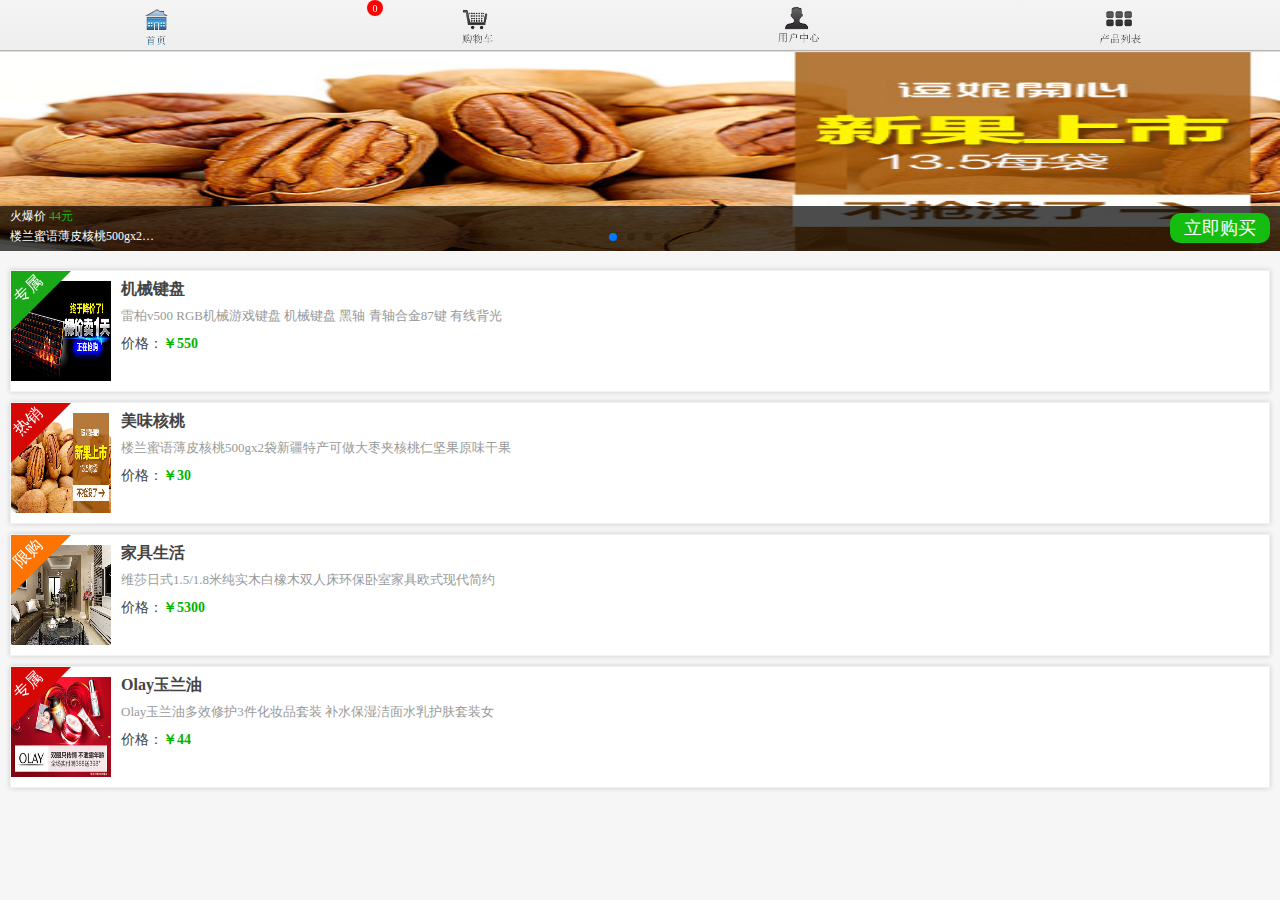
<file: index.html>
<!doctype html>
<html lang="en">
<head>
	<meta charset="UTF-8">
		<meta name="viewport" content="width=device-width,initial-scale=1.0,maximum-scale=1.0,user-scalable=0" />
		<meta name="apple-mobile-web-app-capable" content="yes" />
		<meta name="apple-touch-fullscreen" content="yes"  />
		<meta name="apple-mobile-web-app-status-bar-style" content="black" />
		<meta name="format-detection" content="telephone=no">
		<title>商城应用</title>
		<link rel="stylesheet" type="text/css" href="css/reset.css"/>
		<link rel="stylesheet" href="css/index.css" />
		<link rel="stylesheet" type="text/css" href="css/swiper-3.4.1.min.css"/>
</head>
<body>
	<nav id="nav">
		<ul class="navlist clearfix">
			<li id="nav_1"><a href="index.html"><span class="active"></span></a></li>
			<li id="nav_2"><a href="htmls/cart.html"><span></span></a><div class="cartnums">0</div></li>
			<li id="nav_3"><a href="htmls/user.html"><span></span></a></li>
			<li id="nav_4"><a href="htmls/info.html"><span></span></a></li>
		</ul>		
	</nav>
	<section class="indexslider">
		<div class="swiper-container">
		    <div class="swiper-wrapper">
		        <div class="swiper-slide">
		        	<img src="images/sliderbanner/1.jpg"/>
		        	<div class="bottomWrap">
		        		<div class="leftSlide">
		        			<p>火爆价&nbsp;<span>44元</span></p>
		        			<p>楼兰蜜语薄皮核桃500gx2袋新疆特产可做大枣夹核桃仁坚果原味干果</p>
		        		</div>
		        		<a href="#">立即购买</a>
		        	</div>
		        </div>
		        <div class="swiper-slide">
		        	<img src="images/sliderbanner/2.jpg"/>
		        	<div class="bottomWrap">
		        		<div class="leftSlide">
		        			<p>火爆价&nbsp;<span>500元</span></p>
		        			<p>这是非常好吃的核桃啊啊啊啊啊11111111111111</p>
		        		</div>
		        		<a href="#">立即购买</a>
		        	</div>
		        </div>
		        <div class="swiper-slide">
		        	<img src="images/sliderbanner/3.jpg"/>
		        	<div class="bottomWrap">
		        		<div class="leftSlide">
		        			<p>火爆价&nbsp;<span>500元</span></p>
		        			<p>这是非常好吃的核桃啊啊啊啊啊11111111111111</p>
		        		</div>
		        		<a href="#">立即购买</a>
		        	</div>
		        </div>
		        <div class="swiper-slide">
		        	<img src="images/sliderbanner/4.jpg"/>
		        	<div class="bottomWrap">
		        		<div class="leftSlide">
		        			<p>火爆价&nbsp;<span>50元</span></p>
		        			<p>Olay玉兰油多效修护3件化妆品套装 补水保湿洁面水乳护肤套装女</p>
		        		</div>
		        		<a href="#">立即购买</a>
		        	</div>
		        </div>
		    </div>
		    <div class="swiper-pagination"></div>
		</div>
	</section>
	<section class="productList" id='productList'>
		<ul>
			<li>
				<div class="triangle_zs"></div>
				<span class="tip">专属</span>
				<div class="leftImg"><!--<img src="images/sliderbanner/2.jpg"/>--><canvas data-src="images/sliderbanner/2.jpg"></canvas></div>
				<div class="rightContent">
					<p class="title">机械键盘</p>
					<p class="introduce">雷柏v500 RGB机械游戏键盘 机械键盘 黑轴 青轴合金87键 有线背光</p>
					<p class="price">价格：<span class="greenPrice">￥550</span></p>
				</div>
			</li>
			<li>
				<div class="triangle_rx"></div>
				<span class="tip">热销</span>
				<div class="leftImg"><!--<img src="images/sliderbanner/1.jpg"/>--><canvas data-src="images/sliderbanner/1.jpg"></canvas></div>
				<div class="rightContent">
					<p class="title">美味核桃</p>
					<p class="introduce">楼兰蜜语薄皮核桃500gx2袋新疆特产可做大枣夹核桃仁坚果原味干果</p>
					<p class="price">价格：<span class="greenPrice">￥30</span></p>
				</div>
			</li>
			<li>
				<div class="triangle_xg"></div>
				<span class="tip">限购</span>
				<div class="leftImg"><!--<img src="images/sliderbanner/3.jpg"/>--><canvas data-src="images/sliderbanner/3.jpg"></canvas></div>
				<div class="rightContent">
					<p class="title">家具生活</p>
					<p class="introduce">维莎日式1.5/1.8米纯实木白橡木双人床环保卧室家具欧式现代简约</p>
					<p class="price">价格：<span class="greenPrice">￥5300</span></p>
				</div>
			</li>
			<li>
				<div class="triangle_rx"></div>
				<span class="tip">专属</span>
				<div class="leftImg"><!--<img src="images/sliderbanner/4.jpg"/>--><canvas data-src="images/sliderbanner/4.jpg"></canvas></div>
				<div class="rightContent">
					<p class="title">Olay玉兰油</p>
					<p class="introduce">Olay玉兰油多效修护3件化妆品套装 补水保湿洁面水乳护肤套装女</p>
					<p class="price">价格：<span class="greenPrice">￥44</span></p>
				</div>
			</li>
		</ul>
	</section>
	
	<script src="js/libs/require.js" data-main="js/views/enter/config.js"></script>
</body>
</html>
</file>
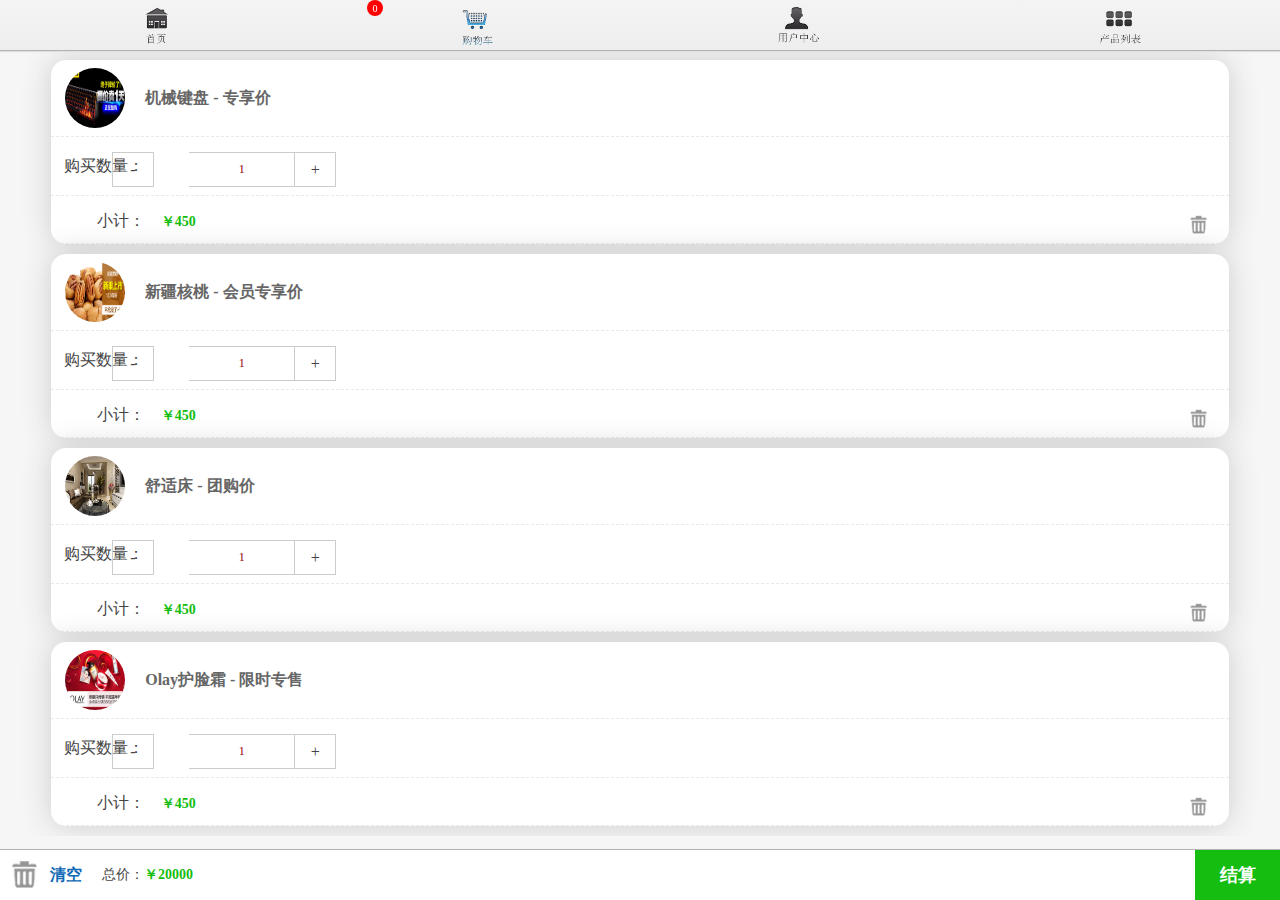
<file: htmls/cart.html>
<!DOCTYPE html>
<html>
	<head>
	<meta charset="UTF-8">
		<meta name="viewport" content="width=device-width,initial-scale=1.0,maximum-scale=1.0,user-scalable=0" />
		<meta name="apple-mobile-web-app-capable" content="yes" />
		<meta name="apple-touch-fullscreen" content="yes"  />
		<meta name="apple-mobile-web-app-status-bar-style" content="black" />
		<meta name="format-detection" content="telephone=no">
		<title>产品详情</title>
		<link rel="stylesheet" type="text/css" href="../css/reset.css"/>
		<link rel="stylesheet" href="../css/index.css" />
	</head>
	<body>
		<nav id="nav">
			<ul class="navlist clearfix">
				<li id="nav_1"><a href="../index.html"><span></span></a></li>
				<li id="nav_2"><a href="#"><span class="active"></span></a><div class="cartnums">0</div></li>
				<li id="nav_3"><a href="user.html"><span></span></a></li>
				<li id="nav_4"><a href="info.html"><span></span></a></li>
			</ul>		
		</nav>
		<section class="cart">
			<div class="nullShop" style="display: none;">
				<img src="../images/cart_pic.png" alt="" />
				<h4>您还没有宝贝，赶快去逛逛吧！</h4>
				<a href="../index.html">马上去逛逛</a>
			</div>
			<ul class="cartList">
				<li class="cartItems">
					<a href="#"><img src="../images/sliderbanner/2.jpg" /><span>机械键盘  - 专享价</span></a>
					<div class="changeNum">
						<div class="buyNum">购买数量：</div>
						<div class="numInput clearfix">
							<div class="reduce fl">-</div>
							<input type="text" name="numVal" value="1" class="fl" id="numVal"/>
							<div class="add fl">+</div>
						</div>
					</div>
					<div class="calPrice">
						<span class="smallCal">小计：</span>
						<span class="sPrice">￥450</span>
						<span class="delBtn"></span>
					</div>
				</li>
				<li class="cartItems">
					<a href="#"><img src="../images/sliderbanner/1.jpg" /><span>新疆核桃 - 会员专享价</span></a>
					<div class="changeNum">
						<div class="buyNum">购买数量：</div>
						<div class="numInput clearfix">
							<div class="reduce fl">-</div>
							<input type="text" name="numVal" value="1" class="fl" id="numVal"/>
							<div class="add fl">+</div>
						</div>
					</div>
					<div class="calPrice">
						<span class="smallCal">小计：</span>
						<span class="sPrice">￥450</span>
						<span class="delBtn"></span>
					</div>
				</li>
				<li class="cartItems">
					<a href="#"><img src="../images/sliderbanner/3.jpg" /><span>舒适床 - 团购价</span></a>
					<div class="changeNum">
						<div class="buyNum">购买数量：</div>
						<div class="numInput clearfix">
							<div class="reduce fl">-</div>
							<input type="text" name="numVal" value="1" class="fl" id="numVal"/>
							<div class="add fl">+</div>
						</div>
					</div>
					<div class="calPrice">
						<span class="smallCal">小计：</span>
						<span class="sPrice">￥450</span>
						<span class="delBtn"></span>
					</div>
				</li>
				<li class="cartItems">
					<a href="info.html"><img src="../images/sliderbanner/4.jpg" /><span>Olay护脸霜 - 限时专售</span></a>
					<div class="changeNum">
						<div class="buyNum">购买数量：</div>
						<div class="numInput clearfix">
							<div class="reduce fl">-</div>
							<input type="text" name="numVal" value="1" class="fl" id="numVal"/>
							<div class="add fl">+</div>
							<!--<button class="reduce fl">-</button>
							<input type="text" name="numVal" value="1" class="fl" id="numVal"/>
							<button class="add fl">+</button>-->
						</div>
					</div>
					<div class="calPrice">
						<span class="smallCal">小计：</span>
						<span class="sPrice">￥450</span>
						<span class="delBtn"></span>
					</div>
				</li>
			</ul>
		</section>
		<section class="bottomDel clearfix">
			<div class="fl allDel">清空</div>
			<div class="fl allPrice">总价：<span>￥20000</span></div>
			<a href="order.html"><div class="fr toCal">结算</div></a>
		</section>
		
		
		<script src="../js/libs/require.js" data-main="../js/views/enter/config.js"></script>
	</body>
</html>
</file>
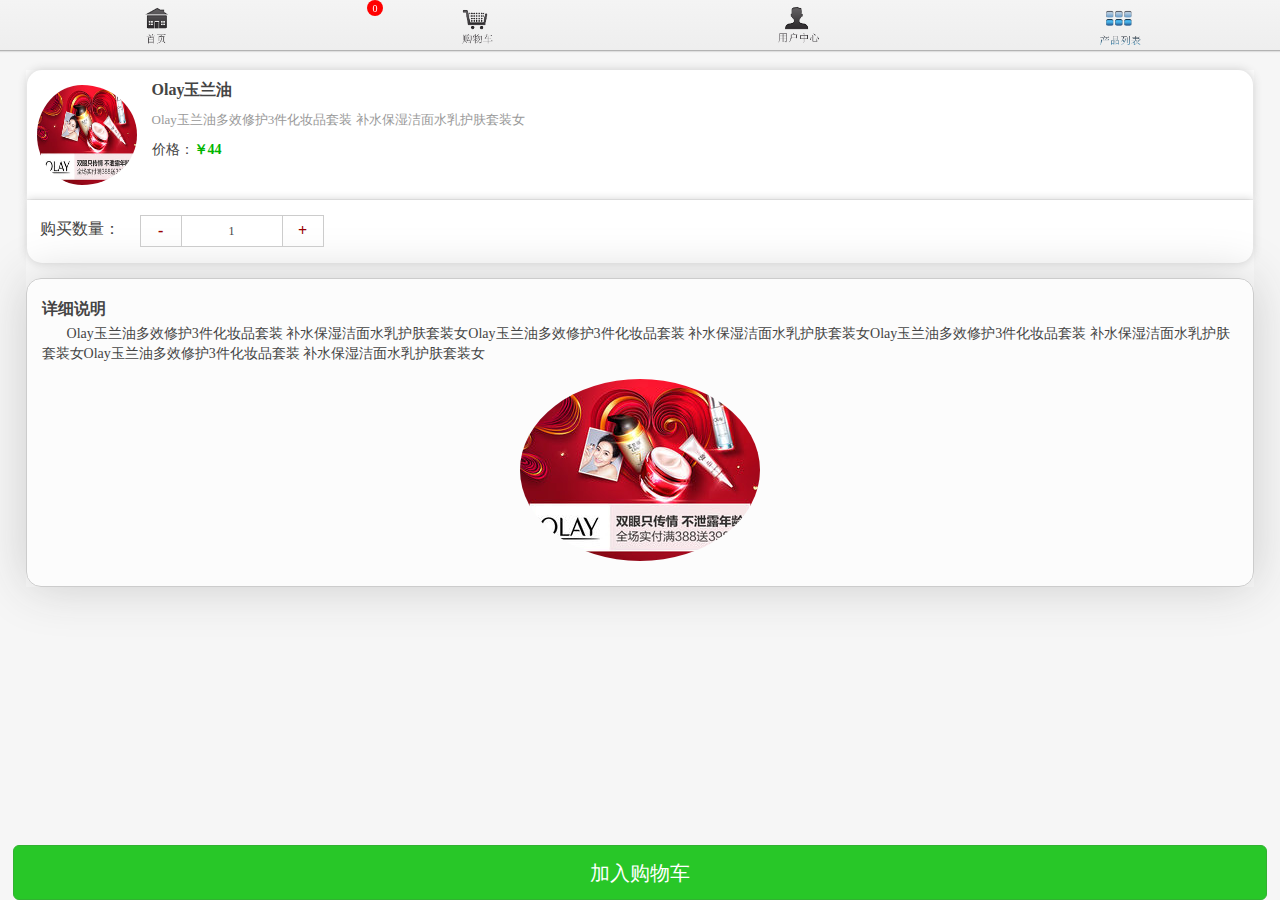
<file: htmls/info.html>
<!DOCTYPE html>
<html>
	<head>
	<meta charset="UTF-8">
		<meta name="viewport" content="width=device-width,initial-scale=1.0,maximum-scale=1.0,user-scalable=0" />
		<meta name="apple-mobile-web-app-capable" content="yes" />
		<meta name="apple-touch-fullscreen" content="yes"  />
		<meta name="apple-mobile-web-app-status-bar-style" content="black" />
		<meta name="format-detection" content="telephone=no">
		<title>产品详情</title>
		<link rel="stylesheet" type="text/css" href="../css/reset.css"/>
		<link rel="stylesheet" href="../css/index.css" />
	</head>
	<body>
		<nav id="nav">
			<ul class="navlist clearfix">
				<li id="nav_1"><a href="../index.html"><span></span></a></li>
				<li id="nav_2"><a href="cart.html"><span></span></a><div class="cartnums">0</div></li>
				<li id="nav_3"><a href="user.html"><span></span></a></li>
				<li id="nav_4"><a href="#"><span class="active"></span></a></li>
			</ul>		
		</nav>
		<section class="oneContent" id="oneContent">
			<ul>
				<li class="mainCon">
					<div class="leftItem"><a href="#" id="flyImg"><img src="../images/sliderbanner/4.jpg" /></a></div>
					<div class="rightContent">
						<p class="title">Olay玉兰油</p>
						<p class="introduce">Olay玉兰油多效修护3件化妆品套装 补水保湿洁面水乳护肤套装女</p>
						<p class="price">价格：<span class="greenPrice">￥44</span></p>
					</div>
				</li>
				<li class="changeNum">
					<div class="buyNum">购买数量：</div>
					<div class="numInput clearfix">
						<div class="reduce fl">-</div>
						<input type="text" name="numVal" value="1" class="fl" id="numVal"/>
						<div class="add fl">+</div>
					</div>
				</li>
			</ul>
			<div class="decorations">
				<div class="bottomTitle">详细说明</div>
				<p>Olay玉兰油多效修护3件化妆品套装 补水保湿洁面水乳护肤套装女Olay玉兰油多效修护3件化妆品套装 补水保湿洁面水乳护肤套装女Olay玉兰油多效修护3件化妆品套装 补水保湿洁面水乳护肤套装女Olay玉兰油多效修护3件化妆品套装 补水保湿洁面水乳护肤套装女</p>
				<img src="../images/sliderbanner/4.jpg" alt="" />
			</div>
		</section>
		<section class="addCart">
			<input type="button" value="加入购物车" id="addCartBtn"/>
		</section>
		
		<script src="../js/libs/require.js" data-main="../js/views/enter/config.js"></script>
	</body>
</html>
</file>
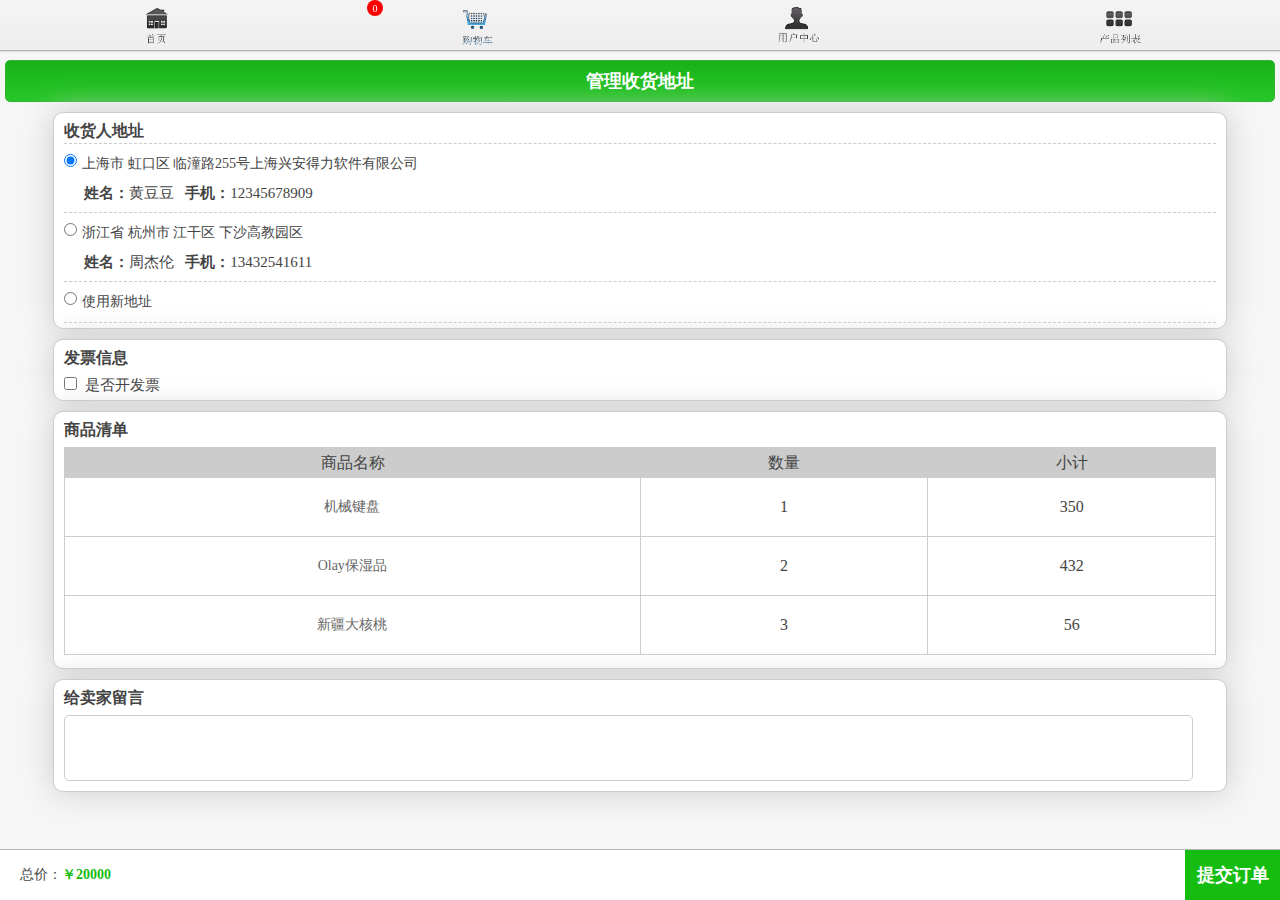
<file: htmls/order.html>
<!DOCTYPE html>
<html>
	<head>
	<meta charset="UTF-8">
		<meta name="viewport" content="width=device-width,initial-scale=1.0,maximum-scale=1.0,user-scalable=0" />
		<meta name="apple-mobile-web-app-capable" content="yes" />
		<meta name="apple-touch-fullscreen" content="yes"  />
		<meta name="apple-mobile-web-app-status-bar-style" content="black" />
		<meta name="format-detection" content="telephone=no">
		<title>产品详情</title>
		<link rel="stylesheet" type="text/css" href="../css/reset.css"/>
		<link rel="stylesheet" href="../css/index.css" />
	</head>
	<body>
		<nav id="nav">
			<ul class="navlist clearfix">
				<li id="nav_1"><a href="../index.html"><span></span></a></li>
				<li id="nav_2"><a href="#"><span class="active"></span></a><div class="cartnums">0</div></li>
				<li id="nav_3"><a href="user.html"><span></span></a></li>
				<li id="nav_4"><a href="info.html"><span></span></a></li>
			</ul>		
		</nav>
		<section class="order">
			<h3 class="manageAddress">管理收货地址</h3>
			<div class="addressList">
				<h4>收货人地址</h4>
				<ul>
					<li class="radioAddr fl"><input type="radio" checked="checked"></input></li>
					<li class="mainAddr">上海市 虹口区 临潼路255号上海兴安得力软件有限公司</li>
					<li class="namePhone"><b>姓名：</b>黄豆豆&nbsp;&nbsp;&nbsp;<b>手机：</b>12345678909</li>
				</ul>
				<ul>
					<li class="radioAddr fl"><input type="radio"></input></li>
					<li class="mainAddr">浙江省 杭州市 江干区 下沙高教园区</li>
					<li class="namePhone"><b>姓名：</b>周杰伦&nbsp;&nbsp;&nbsp;<b>手机：</b>13432541611</li>
				</ul>
				<ul>
					<li class="radioAddr fl"><input type="radio" name="showNewAddr"></input></li>
					<li class="mainAddr noborder">使用新地址</li>
				</ul>
				<div class="newAddr" style="display: none;">
					<div>
						<p>收货人姓名：</p>
						<input type="text" name="" id="" value="" />
					</div>
					<div>
						<p>所在地区：</p>
						<div>
							<select name="sheng"></select>
							<select name="shi"></select>
							<select name="qu"></select>
						</div>
					</div>
					<div>
						<p>详细地址：</p>
						<input type="text" name="" id="" value="" />
					</div>
					<div>
						<p>手机号码：</p>
						<input type="text" name="" id="" value="" />
					</div>
					<div>
						<label>
							<input type="checkbox" name="" id="" value="" />&nbsp;自动保存收货地址
							<span>&nbsp;(&nbsp;选择后该地址将会保存到您的收货地址列表&nbsp;)&nbsp;</span>
						</label>
					</div>
				</div>
			</div>
			<div class="invoice">
				<h4>发票信息</h4>
				<label for="invoice1"><input type="checkbox" name="" id="invoice1" value="" />&nbsp;&nbsp;是否开发票</label>
			</div>
			<div class="goodsList">
				<h4>商品清单</h4>
				<table border="0" cellspacing="0" cellpadding="0">
					<tr class="title">
						<td width="50%">商品名称</td>
                    	<td width="25%">数量</td>
                    	<td width="25%">小计</td>
					</tr>
					<tr class="list">
						<td width="50%" class="goods"><a href="#">机械键盘</a></td>
                    	<td width="25%">1</td>
                    	<td width="25%">350</td>
					</tr>
					<tr class="list">
						<td width="50%" class="goods"><a href="#">Olay保湿品</a></td>
                    	<td width="25%">2</td>
                    	<td width="25%">432</td>
					</tr>
					<tr class="list">
						<td width="50%" class="goods"><a href="#">新疆大核桃</a></td>
                    	<td width="25%">3</td>
                    	<td width="25%">56</td>
					</tr>
				</table>
			</div>
			<div class="leaveMsg">
				<h4>给卖家留言</h4>
				<textarea name="" rows="3" cols=""></textarea>
			</div>
		</section>
		<section class="toOrder clearfix">
			<div class="fl allPrice">总价：<span>￥20000</span></div>
			<a href="#"><div class="fr toOrderBtn">提交订单</div></a>
		</section>
		
		
		<script src="../js/libs/require.js" data-main="../js/views/enter/config.js"></script>
	</body>
</html>
</file>
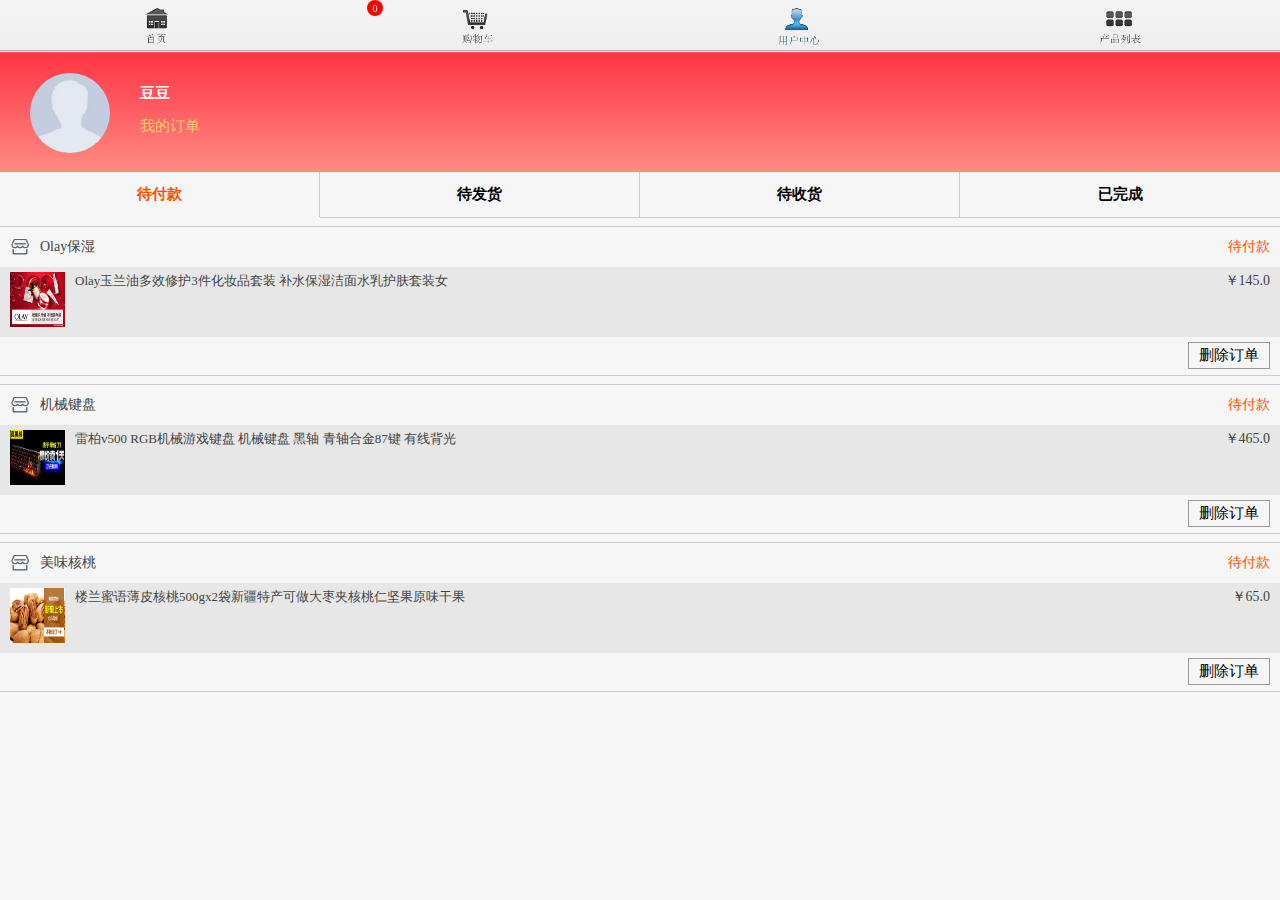
<file: htmls/orderForm.html>
<!DOCTYPE html>
<html>
	<head>
	<meta charset="UTF-8">
		<meta name="viewport" content="width=device-width,initial-scale=1.0,maximum-scale=1.0,user-scalable=0" />
		<meta name="apple-mobile-web-app-capable" content="yes" />
		<meta name="apple-touch-fullscreen" content="yes"  />
		<meta name="apple-mobile-web-app-status-bar-style" content="black" />
		<meta name="format-detection" content="telephone=no">
		<title>产品详情</title>
		<link rel="stylesheet" type="text/css" href="../css/reset.css"/>
		<link rel="stylesheet" href="../css/index.css" />
	</head>
	<body>
		<nav id="nav">
			<ul class="navlist clearfix">
				<li id="nav_1"><a href="../index.html"><span></span></a></li>
				<li id="nav_2"><a href="cart.html"><span></span></a><div class="cartnums">0</div></li>
				<li id="nav_3"><a href="#"><span class="active"></span></a></li>
				<li id="nav_4"><a href="info.html"><span></span></a></li>
			</ul>		
		</nav>
		<section class="orderForm">
			<div class="topCon">
				<div class="topImg fl"><img src="../images/morenhead.jpg"/></div>
				<div class="orderName">
					<p class="name">豆豆</p>
					<p class="myOrder">我的订单</p>
				</div>
			</div>
			<ul class="topNav clearfix" id="topNav">
				<li class="fl choose"><a href="#">待付款</a></li>
				<li class="fl"><a href="#">待发货</a></li>
				<li class="fl"><a href="#">待收货</a></li>
				<li class="fl"><a href="#">已完成</a></li>
			</ul>
			<div class="myOrderContent">
				<div class="contentWrap fl">
					<div class="orderItems">
						<div class="itemTop clearfix">
							<span class="fl goodName">Olay保湿</span><span class="fr orderSucess">待付款</span>
						</div>
						<div class="buyOrder clearfix">
							<div class="rightPri fr">￥145.0</div>
							<div class="leftImg fl"><img src="../images/sliderbanner/4.jpg"/></div>
							<div class="midCon">
								Olay玉兰油多效修护3件化妆品套装 补水保湿洁面水乳护肤套装女
							</div>
							
						</div>
						<div class="delOrder clearfix"><span class="fr">删除订单</span></div>
					</div>
					<div class="orderItems">
						<div class="itemTop clearfix">
							<span class="fl goodName">机械键盘</span><span class="fr orderSucess">待付款</span>
						</div>
						<div class="buyOrder clearfix">
							<div class="rightPri fr">￥465.0</div>
							<div class="leftImg fl"><img src="../images/sliderbanner/2.jpg"/></div>
							<div class="midCon">
								雷柏v500 RGB机械游戏键盘 机械键盘 黑轴 青轴合金87键 有线背光
							</div>
							
						</div>
						<div class="delOrder clearfix"><span class="fr">删除订单</span></div>
					</div>
					<div class="orderItems">
						<div class="itemTop clearfix">
							<span class="fl goodName">美味核桃</span><span class="fr orderSucess">待付款</span>
						</div>
						<div class="buyOrder clearfix">
							<div class="rightPri fr">￥65.0</div>
							<div class="leftImg fl"><img src="../images/sliderbanner/1.jpg"/></div>
							<div class="midCon">
								楼兰蜜语薄皮核桃500gx2袋新疆特产可做大枣夹核桃仁坚果原味干果
							</div>
							
						</div>
						<div class="delOrder clearfix"><span class="fr">删除订单</span></div>
					</div>
				</div>
				<div class="contentWrap fl fahuo" style="display: none;">
					<img src="../images/order_pic.png"/>
					<h3>亲， 目前没有订单信息！</h3>
				</div>
				<div class="contentWrap fl" style="display: none;">
					<div class="orderItems">
						<div class="itemTop clearfix">
							<span class="fl goodName">韩版单肩包</span><span class="fr orderSucess">待收货</span>
						</div>
						<div class="buyOrder clearfix">
							<div class="rightPri fr">￥95.0</div>
							<div class="leftImg fl"><img src="../images/sliderbanner/7.jpg"/></div>
							<div class="midCon">
								笔记本电脑包14 15.6 17英寸15 6惠普戴尔男女手提时尚韩版单肩包
							</div>
							
						</div>
						<div class="delOrder clearfix"><span class="fr">删除订单</span></div>
					</div>
				</div>
				<div class="contentWrap fl" style="display: none;">
					<div class="orderItems">
						<div class="itemTop clearfix">
							<span class="fl goodName">儿童马丁靴</span><span class="fr orderSucess">交易成功</span>
						</div>
						<div class="buyOrder clearfix">
							<div class="rightPri fr">￥695.0</div>
							<div class="leftImg fl"><img src="../images/sliderbanner/6.jpg"/></div>
							<div class="midCon">
								代购正品 Dr. Martens Shenzi小七款儿童马丁靴
							</div>
							
						</div>
						<div class="delOrder clearfix"><span class="fr">删除订单</span></div>
					</div>
					<div class="orderItems">
						<div class="itemTop clearfix">
							<span class="fl goodName">Beats耳机</span><span class="fr orderSucess">交易成功</span>
						</div>
						<div class="buyOrder clearfix">
							<div class="rightPri fr">￥2179.0</div>
							<div class="leftImg fl"><img src="../images/sliderbanner/5.jpg"/></div>
							<div class="midCon">
								美国 魔音 Beats 无线 蓝牙 头戴 耳机 MHAJ2PA/B
							</div>
							
						</div>
						<div class="delOrder clearfix"><span class="fr">删除订单</span></div>
					</div>
				</div>
			</div>
		</section>
		
		<script src="../js/libs/require.js" data-main="../js/views/enter/config.js"></script>
	</body>
</html>
</file>
<file: css/index.css>
html {
  font-size: 625%;
}
body {
  font-size: 62.5%;
}
#flyDiv {
  position: absolute;
  z-index: 100000;
}
#nav {
  position: fixed;
  top: 0;
  left: 0;
  background: #fafafa;
  width: 100%;
  z-index: 10001;
}
#nav .navlist {
  background: linear-gradient(to bottom, #f4f4f4 0, #eeeeee 100%);
  border-bottom: solid 1px #B3B3B3;
  -webkit-box-shadow: 0 1px 1px 0 #DFDFDF;
  box-shadow: 0 1px 1px 0 #DFDFDF;
  width: 100%;
}
#nav .navlist li {
  float: left;
  width: 25%;
  margin: 0;
}
#nav .navlist li a {
  display: inline-block;
  width: 100%;
  text-align: center;
}
#nav .navlist li a span {
  display: inline-block;
  height: .5rem;
  width: .5rem;
  background: url(../images/icon.png) no-repeat 0 -0.46rem;
  background-size: 2.14rem auto;
}
#nav .navlist li a .active {
  background-position: 0 0;
}
#nav .navlist #nav_2 {
  position: relative;
}
#nav .navlist #nav_2 a span {
  background-position: -0.51rem -0.46rem;
}
#nav .navlist #nav_2 a .active {
  background-position: -0.51rem 0;
}
#nav .navlist #nav_2 .cartnums {
  position: absolute;
  text-align: center;
  line-height: .17rem;
  font-size: .1rem;
  height: .16rem;
  width: .16rem;
  border-radius: 50%;
  background: red;
  top: 0;
  left: .47rem;
  color: #fff;
}
#nav .navlist #nav_3 a span {
  background-position: -1.61rem -0.46rem;
}
#nav .navlist #nav_3 a .active {
  background-position: -1.61rem 0;
}
#nav .navlist #nav_4 a span {
  background-position: -1.01rem -0.46rem;
}
#nav .navlist #nav_4 a .active {
  background-position: -1.01rem 0;
}
.indexslider {
  position: relative;
  top: 51px;
  width: 100%;
}
.indexslider img {
  height: 2rem;
  width: 100%;
  border: 0;
}
.indexslider .bottomWrap {
  height: .45rem;
  position: absolute;
  bottom: 0;
  left: 0;
  width: 100%;
  background-color: rgba(0, 0, 0, 0.7);
  font-size: .18rem;
}
.indexslider .bottomWrap .leftSlide {
  width: 1.55rem;
  height: 100%;
  float: left;
}
.indexslider .bottomWrap .leftSlide p {
  margin-left: .1rem;
  line-height: .2rem;
  width: 100%;
  font-size: .12rem;
  color: #fff;
  overflow: hidden;
  text-overflow: ellipsis;
  white-space: nowrap;
}
.indexslider .bottomWrap .leftSlide p span {
  color: #15bd10;
}
.indexslider .bottomWrap a {
  float: right;
  width: 1rem;
  height: .3rem;
  background: #15bd10;
  border-radius: .1rem;
  color: #fff;
  line-height: .3rem;
  text-align: center;
  margin-top: .07rem;
  margin-right: .1rem;
}
.productList {
  width: 100%;
  position: relative;
  top: .6rem;
  left: 0;
  overflow: hidden;
}
.productList li {
  margin: .1rem;
  background: #fff;
  border: 1px solid #f2f2f2;
  box-shadow: 0 0 5px #ccc;
  overflow: hidden;
  max-height: 1.25rem;
  padding-bottom: .1rem;
}
.productList li .triangle_zs {
  width: 0;
  height: 0;
  border-top: .6rem solid #1aa818;
  border-right: .6rem solid transparent;
  position: absolute;
  z-index: 990;
}
.productList li .triangle_rx {
  width: 0;
  height: 0;
  border-top: .6rem solid #d50806;
  border-right: .6rem solid transparent;
  position: absolute;
  z-index: 990;
}
.productList li .triangle_xg {
  width: 0;
  height: 0;
  border-top: .6rem solid #ff7301;
  border-right: .6rem solid transparent;
  position: absolute;
  z-index: 990;
}
.productList li .tip {
  font-size: .16rem;
  color: #fff;
  z-index: 1000;
  margin-top: .09rem;
  margin-left: 1px;
  -webkit-transform: rotate(-45deg);
  display: block;
  position: absolute;
}
.productList li .leftImg {
  height: 1rem;
  width: 1rem;
  margin-top: .1rem;
  float: left;
}
.productList li .leftImg canvas {
  height: 100px;
  width: 100px;
  background: url(../images/loading.gif) no-repeat center;
  background-size: .15rem auto;
}
.productList li .rightContent {
  font-size: .16rem;
}
.productList li .rightContent p {
  margin-left: 1.1rem;
  line-height: .35rem;
}
.productList li .rightContent .title {
  font-size: .16rem;
  font-weight: bold;
  font-family: "Microsoft YaHei";
}
.productList li .rightContent .introduce {
  font-size: .13rem;
  line-height: .2rem;
  color: #999;
}
.productList li .rightContent .price {
  font-size: .14rem;
}
.productList li .rightContent .price .greenPrice {
  color: #00b500;
  font-weight: bold;
}
.oneContent {
  width: 96%;
  margin: .7rem auto .7rem;
  font-size: .16rem;
  background: rgba(255, 255, 255, 0.7);
}
.oneContent ul {
  width: 100%;
  margin-bottom: .15rem;
}
.oneContent ul li {
  background: #fff;
  box-shadow: 0 0 .1rem #ccc;
  margin: .01rem;
}
.oneContent ul .mainCon {
  border-top-left-radius: .15rem;
  border-top-right-radius: .15rem;
  overflow: hidden;
}
.oneContent ul .mainCon .leftItem {
  margin-top: .15rem;
  float: left;
}
.oneContent ul .mainCon .leftItem img {
  display: block;
  height: 1rem;
  width: 1rem;
  border-radius: 50%;
  padding-left: .1rem;
  background-size: .15rem auto;
  margin-bottom: .14rem;
}
.oneContent ul .mainCon .rightContent {
  max-height: 1.35rem;
  font-size: .16rem;
  width: 98%;
}
.oneContent ul .mainCon .rightContent p {
  margin-left: 1.25rem;
  line-height: .4rem;
}
.oneContent ul .mainCon .rightContent .title {
  font-size: .16rem;
  font-weight: bold;
  font-family: "Microsoft YaHei";
}
.oneContent ul .mainCon .rightContent .introduce {
  font-size: .13rem;
  line-height: .2rem;
  color: #999;
}
.oneContent ul .mainCon .rightContent .price {
  font-size: .14rem;
}
.oneContent ul .mainCon .rightContent .price .greenPrice {
  color: #00b500;
  font-weight: bold;
}
.oneContent ul .changeNum {
  border-bottom-left-radius: .15rem;
  border-bottom-right-radius: .15rem;
}
.oneContent ul .changeNum .buyNum {
  float: left;
  width: .9rem;
  margin: .2rem .1rem .25rem .13rem;
}
.oneContent ul .changeNum .numInput {
  padding-top: .15rem;
}
.oneContent ul .changeNum .numInput div {
  border: 1px solid #ccc;
  height: .3rem;
  width: .4rem;
  text-align: center;
  line-height: .3rem;
  color: #990000;
  font-weight: bold;
  cursor: pointer;
}
.oneContent ul .changeNum .numInput input {
  border: 0;
  height: .3rem;
  width: 1rem;
  border-bottom: 1px solid #ccc;
  border-top: 1px solid #ccc;
  text-align: center;
}
.oneContent .decorations {
  box-shadow: 0 0 0.5rem #ccc;
  border-radius: .15rem;
  border: 1px solid #ccc;
  padding: .15rem;
  overflow: hidden;
}
.oneContent .decorations .bottomTitle {
  font-size: .16rem;
  font-weight: bold;
  line-height: .3rem;
}
.oneContent .decorations p {
  text-indent: .25rem;
  font-size: .14rem;
  line-height: .2rem;
  margin-bottom: .15rem;
}
.oneContent .decorations img {
  display: block;
  border-radius: 50%;
  margin: 0 auto .1rem;
  height: 1.82rem;
  width: 2.4rem;
}
.addCart {
  width: 100%;
  position: fixed;
  bottom: 0;
  left: 0;
}
.addCart input {
  display: block;
  border-radius: .06rem;
  width: 98%;
  margin: 0 auto;
  background: #28c728;
  height: .55rem;
  border: 0;
  border: 1px solid #31b231;
  font-size: .2rem;
  font-family: "Microsoft YaHei";
  color: #fff;
  outline: none;
  cursor: pointer;
}
.cart {
  position: relative;
  top: .5rem;
  left: 0;
  width: 100%;
  margin: 0 auto;
}
.cart .nullShop {
  text-align: center;
  color: #ccc;
}
.cart .nullShop img {
  margin-top: .3rem;
  margin-bottom: .1rem;
}
.cart .nullShop h4 {
  font-size: .18rem;
  line-height: .3rem;
  margin-top: .1rem;
  margin-bottom: .3rem;
}
.cart .nullShop a {
  font-size: .15rem;
  display: inline-block;
  width: 2rem;
  height: .45rem;
  line-height: .45rem;
  border: 1px solid #ccc;
  border-radius: .1rem;
  box-shadow: 0 0 0.1rem #ccc;
}
.cart .cartList {
  width: 100%;
  overflow: hidden;
  margin: 0 auto .5rem;
}
.cart .cartList .cartItems {
  width: 92%;
  margin: .1rem auto;
  margin-bottom: .1rem;
  background: #fff;
  border-radius: .15rem;
  box-shadow: 0 0 0.3rem #ccc;
}
.cart .cartList .cartItems a {
  display: block;
  padding: .08rem .14rem;
  border-bottom: 1px dashed #e9e9e9;
}
.cart .cartList .cartItems a img {
  width: .6rem;
  height: .6rem;
  display: inline-block;
  border-radius: .3rem;
}
.cart .cartList .cartItems a span {
  font-size: .16rem;
  vertical-align: top;
  line-height: .6rem;
  display: inline-block;
  margin-left: .2rem;
  font-weight: bold;
}
.cart .cartList .cartItems .changeNum {
  border-bottom: 1px dashed #e9e9e9;
}
.cart .cartList .cartItems .changeNum .buyNum {
  font-size: .16rem;
  float: left;
  width: 115px;
  margin: .2rem 0 .20rem .13rem;
}
.cart .cartList .cartItems .changeNum .numInput {
  padding-top: .15rem;
}
.cart .cartList .cartItems .changeNum .numInput div {
  font-size: .16rem;
  border: 1px solid #ccc;
  height: .33rem;
  width: .4rem;
  text-align: center;
  line-height: .33rem;
  cursor: pointer;
}
.cart .cartList .cartItems .changeNum .numInput .reduce {
  position: absolute;
  left: 1.12rem;
}
.cart .cartList .cartItems .changeNum .numInput input {
  border: 0;
  margin-left: .1rem;
  height: .33rem;
  width: 1.05rem;
  border-bottom: 1px solid #ccc;
  border-top: 1px solid #ccc;
  text-align: center;
  color: #990000;
}
.cart .cartList .cartItems .calPrice {
  border-bottom: 1px dashed #e9e9e9;
  margin-bottom: .05rem;
}
.cart .cartList .cartItems .calPrice span {
  font-size: .16rem;
  text-align: right;
  line-height: .43rem;
  display: inline-block;
}
.cart .cartList .cartItems .calPrice .smallCal {
  width: .9rem;
  margin-left: .04rem;
}
.cart .cartList .cartItems .calPrice .sPrice {
  color: #15bd10;
  font-weight: bold;
  font-size: .14rem;
}
.cart .cartList .cartItems .calPrice .delBtn {
  float: right;
  height: .23rem;
  width: .20rem;
  background: url(../images/del.png) no-repeat center;
  margin-top: .17rem;
  margin-right: .2rem;
  background-size: contain;
}
.bottomDel {
  position: fixed;
  bottom: 0;
  left: 0;
  width: 100%;
  height: .5rem;
  border-top: 1px solid #B3B3B3;
  font-size: .14rem;
  z-index: 10000;
  background: #fff;
}
.bottomDel .allDel {
  font-size: .16rem;
  color: #0e69b6;
  font-weight: bold;
  text-indent: .5rem;
  line-height: .5rem;
  background: url(../images/del.png) no-repeat 0.1rem center;
}
.bottomDel .allPrice {
  height: 100%;
  line-height: .5rem;
  margin-left: .2rem;
}
.bottomDel .allPrice span {
  color: #15bd10;
  font-weight: bold;
}
.bottomDel .toCal {
  height: 100%;
  width: .85rem;
  text-align: center;
  line-height: .5rem;
  color: #fff;
  font-size: .18rem;
  font-weight: bold;
  background: #15bd10;
}
.order {
  position: relative;
  top: .6rem;
  left: 0;
  width: 100%;
  margin-bottom: .6rem;
}
.order .manageAddress {
  font-size: .18rem;
  color: #fff;
  width: 99%;
  height: .4rem;
  line-height: .4rem;
  text-align: center;
  border: 1px solid #31b231;
  border-radius: .05rem;
  margin: 0 auto;
  background: #28c728;
  background-image: -webkit-linear-gradient(#18b218, #28c728);
  background-image: -moz-linear-gradient(#18b218, #28c728);
  background-image: -o-linear-gradient(#18b218, #28c728);
  background-image: linear-gradient(#18b218, #28c728);
  cursor: pointer;
}
.order .addressList,
.order .invoice,
.order .goodsList,
.order .leaveMsg {
  width: 90%;
  margin: .1rem auto;
  background: #fff;
  border-radius: .1rem;
  box-shadow: 0 0 .3rem #ccc;
  border: 1px solid #ccc;
  padding: .05rem .1rem;
}
.order .addressList h4 {
  font-size: .16rem;
  line-height: .25rem;
  font-weight: bold;
  border-bottom: 1px dashed #ccc;
}
.order .addressList ul {
  border-bottom: 1px dashed #ccc;
}
.order .addressList ul .radioAddr {
  margin-top: -0.17rem;
}
.order .addressList ul .mainAddr {
  font-size: .14rem;
  line-height: .2rem;
  margin: .1rem 0;
  text-indent: .05rem;
}
.order .addressList ul .namePhone {
  font-size: .15rem;
  text-indent: 20px;
  margin-bottom: .1rem;
  font-family: "微软雅黑";
}
.order .addressList ul .namePhone b {
  text-indent: .15rem;
}
.order .addressList ul:nth-last-child {
  border: 0;
}
.order .addressList .newAddr {
  border-radius: .07rem;
  background: rgba(0, 0, 0, 0.1);
  padding: 0.05rem;
  font-size: .15rem;
}
.order .addressList .newAddr p {
  font-size: .18rem;
  margin: .08rem auto;
  font-family: "微软雅黑";
}
.order .addressList .newAddr input[type='text'] {
  outline: none;
  border: none;
  border: 1px solid #CCCCCC;
  width: 93.1%;
  border-radius: .07rem;
  height: .4rem;
  padding: 0 .1rem;
  font-size: .14rem;
}
.order .addressList .newAddr select {
  outline: none;
  border: none;
  border: 1px solid #CCCCCC;
  border-radius: .07rem;
  height: .4rem;
  padding: 0 .1rem;
  font-size: .14rem;
  width: 32%;
}
.order .addressList .newAddr input[type='checkbox'] {
  margin-top: .05rem;
  vertical-align: bottom;
}
.order .invoice {
  font-size: .15rem;
}
.order .invoice h4 {
  font-size: .16rem;
  line-height: .25rem;
  font-weight: bold;
  margin-bottom: .05rem;
}
.order .invoice label {
  font-size: .15rem;
  line-height: 20px;
}
.order .goodsList {
  font-size: .16rem;
}
.order .goodsList h4 {
  font-size: .16rem;
  line-height: .25rem;
  font-weight: bold;
  margin-bottom: .05rem;
}
.order .goodsList table {
  width: 100%;
  border: 1px solid #ccc;
  border-right: none;
  border-bottom: none;
  text-align: center;
  margin-bottom: .08rem;
}
.order .goodsList table .title {
  background: #ccc;
  height: .3rem;
  line-height: .3rem;
}
.order .goodsList table .list td {
  border-right: 1px solid #ccc;
  border-bottom: 1px solid #ccc;
  padding: .2rem .05rem;
}
.order .goodsList table .list .goods {
  font-size: .14rem;
  font-family: "微软雅黑";
}
.order .leaveMsg h4 {
  font-size: .16rem;
  line-height: .25rem;
  font-weight: bold;
  margin-bottom: .05rem;
}
.order .leaveMsg textarea {
  font-size: .15rem;
  width: 97%;
  border: 0;
  border: 1px solid #ccc;
  border-radius: .05rem;
  margin-bottom: .05rem;
  padding: .05rem;
}
.toOrder {
  position: fixed;
  bottom: 0;
  left: 0;
  width: 100%;
  height: .5rem;
  border-top: 1px solid #B3B3B3;
  font-size: .14rem;
  z-index: 10000;
  background: #fff;
}
.toOrder .allPrice {
  height: 100%;
  line-height: .5rem;
  margin-left: .2rem;
}
.toOrder .allPrice span {
  color: #15bd10;
  font-weight: bold;
}
.toOrder .toOrderBtn {
  font-family: "微软雅黑";
  height: 100%;
  width: .95rem;
  text-align: center;
  line-height: .5rem;
  color: #fff;
  font-size: .18rem;
  font-weight: bold;
  background: #15bd10;
}
.userinfo {
  position: relative;
  top: .6rem;
  left: 0;
  font-size: .16rem;
  width: 92%;
  margin: 0 auto;
}
.userinfo .out {
  border: 1px solid #f2f2f2;
  border-radius: .1rem;
  margin-bottom: .1rem;
  background: #fff;
  box-shadow: 0 0 .06rem #ccc;
}
.userinfo .selfInfo {
  overflow: hidden;
  padding: .1rem;
}
.userinfo .selfInfo img {
  width: 1rem;
  height: 1rem;
  border-radius: 50%;
}
.userinfo .selfInfo .infoItems {
  margin-left: 1.14rem;
}
.userinfo .selfInfo .infoItems li {
  font-size: .14rem;
  line-height: .2rem;
  font-family: "微软雅黑";
  font-weight: bold;
}
.userinfo .selfInfo .infoItems li span {
  font-size: .12rem;
  font-weight: normal;
}
.userinfo .selfInfo .infoItems .infoID {
  font-size: .15rem;
  color: #f9a00a;
  line-height: .25rem;
  margin-bottom: .08rem;
}
.userinfo .infoList {
  text-align: center;
}
.userinfo .infoList a {
  cursor: pointer;
  display: block;
}
.userinfo .infoList a .lists {
  width: 100%;
  height: .5rem;
  line-height: .5rem;
  border-bottom: 1px solid #f2f2f2;
}
.userinfo .infoList .bg {
  background: url(../images/goforword.png) no-repeat right center;
  background-size: .3rem .3rem;
}
.orderForm {
  position: relative;
  font-size: .16rem;
  top: .52rem;
  left: 0;
  width: 100%;
}
.orderForm .topCon {
  height: 1.2rem;
  width: 100%;
  background: linear-gradient(to bottom, #ff3344, #fd8c84);
}
.orderForm .topCon .topImg {
  line-height: 1.2rem;
  width: 1.4rem;
  text-align: center;
}
.orderForm .topCon .topImg img {
  height: .8rem;
  width: .8rem;
  border-radius: 50%;
  vertical-align: middle;
}
.orderForm .topCon .orderName {
  padding-top: .25rem;
}
.orderForm .topCon .orderName p {
  line-height: .33rem;
  font-size: .15rem;
  font-family: "微软雅黑";
}
.orderForm .topCon .orderName .name {
  color: #fff;
  font-weight: bold;
}
.orderForm .topCon .orderName .myOrder {
  color: #f8cd71;
}
.orderForm .topNav {
  text-align: center;
}
.orderForm .topNav li {
  width: 25%;
  border-right: 1px solid #ccc;
  border-bottom: 1px solid #ccc;
  box-sizing: border-box;
}
.orderForm .topNav li a {
  line-height: .45rem;
  display: inline-block;
  width: 100%;
  cursor: auto;
  font-weight: bold;
  font-size: .15rem;
  color: #000;
}
.orderForm .topNav li:last-child {
  border-right: 0;
}
.orderForm .topNav .choose {
  border-bottom: none;
}
.orderForm .topNav .choose a {
  color: #ff5000;
}
.orderForm .myOrderContent {
  width: 100%;
  background: #e7e7e7;
}
.orderForm .myOrderContent .contentWrap {
  width: 100%;
}
.orderForm .myOrderContent .contentWrap .orderItems {
  width: 100%;
  margin: .08rem auto;
  border-top: 1px solid #ccc;
  border-bottom: 1px solid #ccc;
  overflow: hidden;
}
.orderForm .myOrderContent .contentWrap .orderItems .itemTop {
  height: .3rem;
  padding: .05rem .1rem;
  font-size: .14rem;
  font-family: "微软雅黑";
  line-height: .3rem;
  background: url(../images/shop_item.png) no-repeat 10px center;
  background-size: .2rem .2rem;
}
.orderForm .myOrderContent .contentWrap .orderItems .itemTop .goodName {
  text-indent: .3rem;
}
.orderForm .myOrderContent .contentWrap .orderItems .itemTop .orderSucess {
  color: #ff5000;
}
.orderForm .myOrderContent .contentWrap .orderItems .buyOrder {
  background: #e7e7e7;
  padding: .05rem .1rem;
  border-bottom: 1px solid #e7e7e7;
}
.orderForm .myOrderContent .contentWrap .orderItems .buyOrder .leftImg img {
  height: .55rem;
  width: .55rem;
}
.orderForm .myOrderContent .contentWrap .orderItems .buyOrder .midCon {
  margin-left: .65rem;
  margin-right: .5rem;
  font-size: .13rem;
}
.orderForm .myOrderContent .contentWrap .orderItems .buyOrder .rightPri {
  font-size: .14rem;
}
.orderForm .myOrderContent .contentWrap .orderItems .delOrder {
  height: .33rem;
  line-height: .33rem;
  text-align: center;
  padding: .05rem 0 0 0;
}
.orderForm .myOrderContent .contentWrap .orderItems .delOrder span {
  overflow: hidden;
  display: inline-block;
  line-height: .25rem;
  height: .25rem;
  width: .8rem;
  border: 1px solid #999;
  margin-right: .1rem;
  color: #000;
  font-size: .15rem;
  cursor: pointer;
}
.orderForm .myOrderContent .fahuo {
  text-align: center;
}
.orderForm .myOrderContent .fahuo img {
  margin-top: .2rem;
  height: 1rem;
}
.orderForm .myOrderContent .fahuo h3 {
  margin-top: .1rem;
  font-size: .14rem;
  color: #444;
}
</file>
